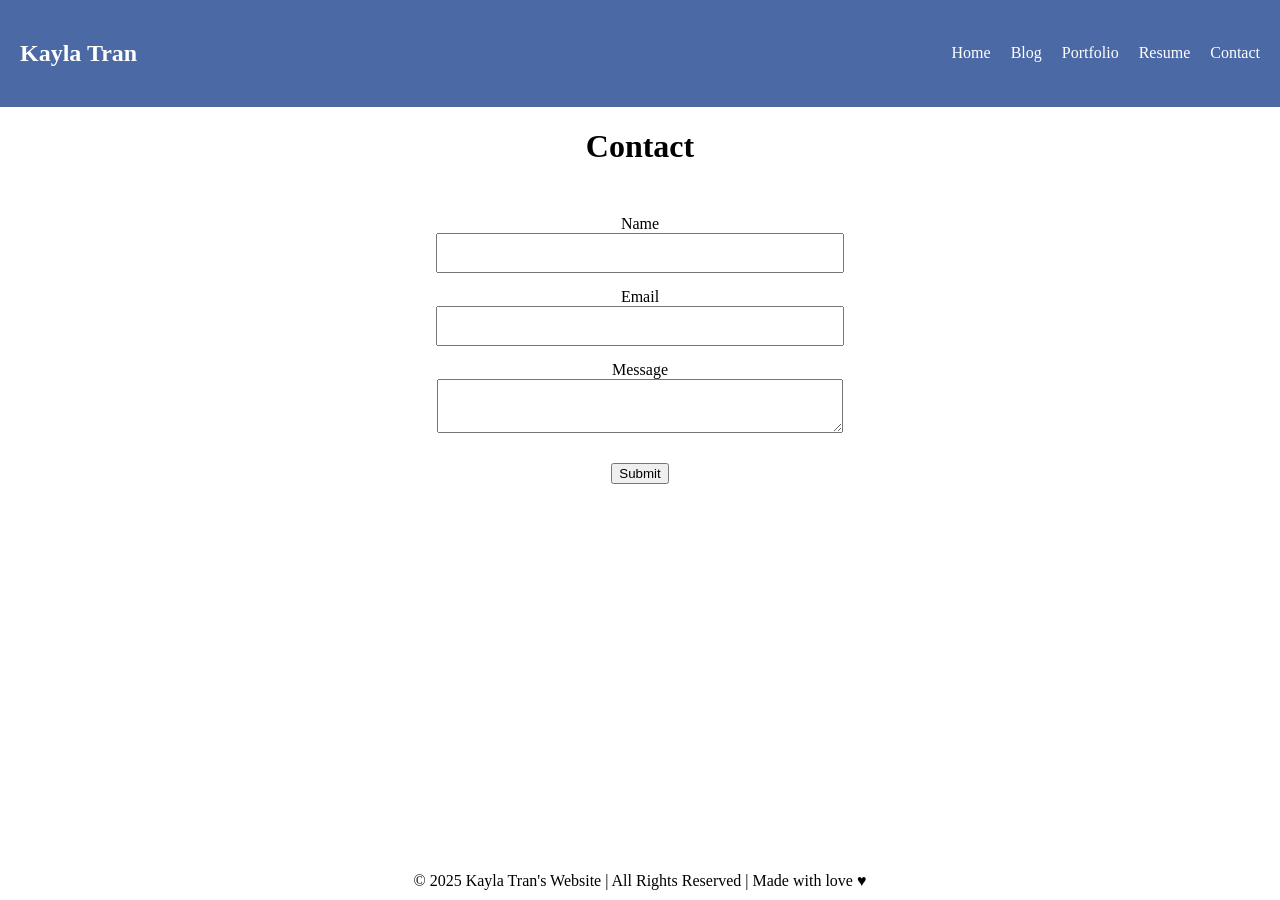
<file: contact.html>
<!DOCTYPE html>
<html>
    <head>
        <title>Contact</title>
        <link rel="stylesheet" href="styles.css" />
    </head>
    <body>
        <nav class="navbar">
            <h1 class="logo"><a href="index.html">Kayla Tran</a></h1>
            <ul class="nav-list">
                <li><a href="index.html">Home</a></li>
                <li><a href="blog.html">Blog</a></li>
                <li><a href="portfolio.html">Portfolio</a></li>
                <li><a href="resume.html">Resume</a></li>
                <li><a href="contact.html">Contact</a></li>
            </ul>
        </nav>
        
        <main>
            <h1 class="page-title">Contact</h1>
            <form id="contact-form">
                <label for="name">Name</label>
                <input type="text" id="name" required>
                <label for="email">Email</label> 
                <input type="email" id="email" required>
                <label for="message">Message</label> 
                <textarea id="message" required></textarea>
                <input type="submit">
            </form>
        </main>
        <footer class="footer">
            © 2025 Kayla Tran's Website | All Rights Reserved | Made with love ♥
        </footer>
    </body>
</html>
</file>
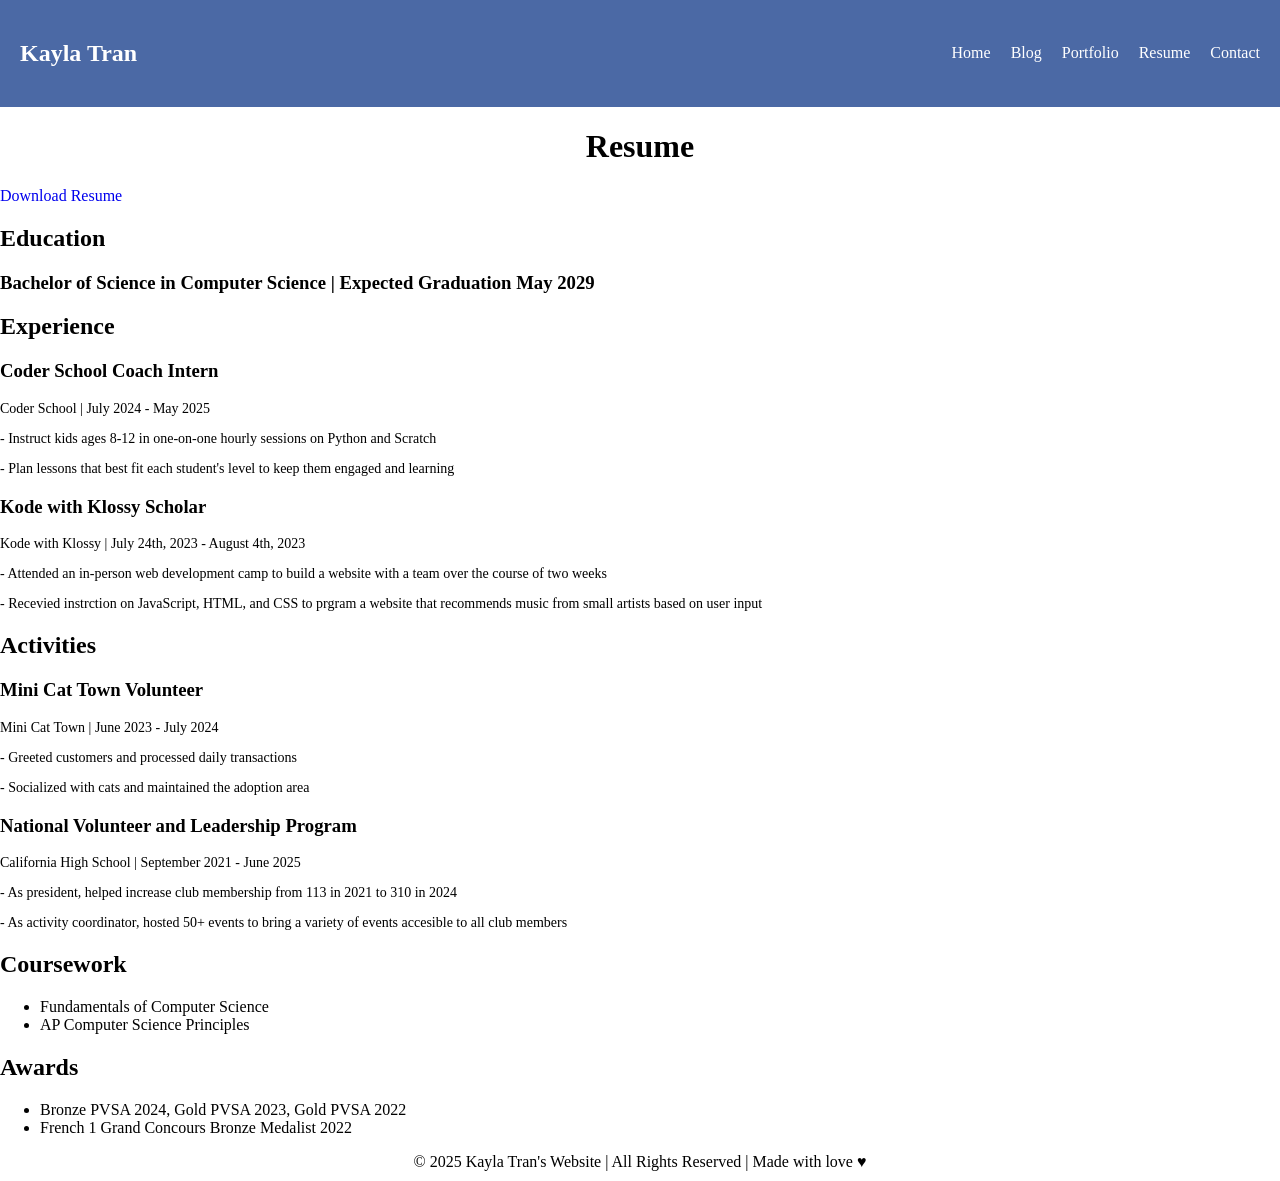
<file: resume.html>
<!DOCTYPE html>
<html>
    <head>
        <title>Resume</title>
        <link rel="stylesheet" href="styles.css" />
    </head>
    <body>
        <nav class="navbar">
            <h1 class="logo"><a href="index.html">Kayla Tran</a></h1>
            <ul class="nav-list">
                <li><a href="index.html">Home</a></li>
                <li><a href="blog.html">Blog</a></li>
                <li><a href="portfolio.html">Portfolio</a></li>
                <li><a href="resume.html">Resume</a></li>
                <li><a href="contact.html">Contact</a></li>
            </ul>
        </nav>
        <main>
            <h1 class="page-title">Resume</h1>
            <a href="Kayla Tran's Resume.pdf" download>Download Resume</a>
            <div class="resume">

            </div>
            <section class="section">
                <h1 class="section-title">Education</h1>
                <div class="entry">
                    <h3 class="entry-title">Bachelor of Science in Computer Science | Expected Graduation May 2029</h3>
                    <p class="entry-info"></p>
                </div>
            </section>
            <section class="section">
                <h1 class="section-title">Experience</h1>
                    <div class="entry">
                        <h3 class="entry-title">Coder School Coach Intern</h3>
                        <p class="entry-info">Coder School | July 2024 - May 2025</p>
                        <p class="entry-description">- Instruct kids ages 8-12 in one-on-one hourly sessions on Python and Scratch</p>
                        <p class="entry-description">- Plan lessons that best fit each student's level to keep them engaged and learning</p>
                        <h3 class="entry-title">Kode with Klossy Scholar</h3>
                        <p class="entry-info">Kode with Klossy | July 24th, 2023 - August 4th, 2023</p>
                        <p class="entry-description">- Attended an in-person web development camp to build a website with a team over the course of two weeks</p>
                        <p class="entry-description">- Recevied instrction on JavaScript, HTML, and CSS to prgram a website that recommends music from small artists based on user input</p>
                    </div>
            </section>
            <section class="section">
                <h1 class="section-title">Activities</h1>
                    <div class="entry">
                        <h3 class="entry-title">Mini Cat Town Volunteer</h3>
                        <p class="entry-info">Mini Cat Town | June 2023 - July 2024</p>
                        <p class="entry-description">- Greeted customers and processed daily transactions</p>
                        <p class="entry-description">- Socialized with cats and maintained the adoption area</p>
                        <h3 class="entry-title">National Volunteer and Leadership Program</h3>
                        <p class="entry-info">California High School | September 2021 - June 2025</p>
                        <p class="entry-description">- As president, helped increase club membership from 113 in 2021 to 310 in 2024</p>
                        <p class="entry-description">- As activity coordinator, hosted 50+ events to bring a variety of events accesible to all club members</p>
                    </div>
            </section>
            <section class="section">
                <h1 class="section-title">Coursework</h1>
                    <div class="entry">
                        <h3 class="entry-title"></h3>
                        <ul class="course-list">
                            <li>Fundamentals of Computer Science</li>
                            <li>AP Computer Science Principles</li>
                        </ul>
                    </div>
            </section>
            <section class="section">
                <h1 class="section-title">Awards</h1>
                    <div class="entry">
                        <h3 class="entry-title"></h3>
                        <ul class="awards-list">
                            <li>Bronze PVSA 2024, Gold PVSA 2023, Gold PVSA 2022</li>
                            <li>French 1 Grand Concours Bronze Medalist 2022</li>
                        </ul>
                    </div>
            </section>
        </main>
        <footer class="footer">
            © 2025 Kayla Tran's Website | All Rights Reserved | Made with love ♥
        </footer>
    </body>
</html>
</file>
<file: styles.css>
p {
  font-family: verdana;
  font-size: 14px;
}

.page-title {
    align-content: center;
}

h1.logo a{
    color: white;
}

body{
    margin: 0px;
    padding: 0px;
    min-height: 100vh;
    display: flex;
    flex-direction: column;
}

a:link {
    text-decoration: none;
}

.navbar{
    color: rgb(55, 57, 73);
    display: flex;
    justify-content: space-between;
    align-items: center;
    background-color: #4b69a5;
    padding: 20px 20px;
    top: 0px;
}

.nav-list {
    display: flex;
    flex-direction: row;
    list-style: none;
    gap: 20px;
}

.nav-list a{
    color: white;
}

.about {
    display:flex;
    align-items: center;
    justify-content: space-between;
    padding: 60px;
    background-color: #91a9da;
    margin: 15px;
    border-radius: 10px;
}

h1.page-title {
    text-align: center;
}

.about-text p{
    font-size: 20px;
    margin-left: 30px;
}

.footer {
    text-align: center;
    margin-top: auto;
    padding-bottom: 10px;
}

.blog-images{
    display: flex;
    justify-content: center;
    gap: 20px;
}

form {
    display: flex;
    flex-direction: column;
    align-items: center;
    margin: 50px;
}

input[type="text"], input[type="email"], input[type="message"], textarea {
    margin-bottom: 15px;
    padding-bottom: 20px;
    width: 400px;
}

input[type="submit"] {
    margin-top: 15px;
}

#blog-container {
    display: flex;
    justify-content: center; 
    gap: 20px;
}

#blog-container div {
    display: flex;
    flex-direction: column;
    align-items: center;
}

#blog-container img {
    max-width: 100%;
    max-height: 400px;
    border-radius: 5px;
}

#blog-container a {
    color: rgb(74, 143, 188);
    font-family: Courier, monospace;
    font-size: 20px;
}

#blog-container1 {
    display: flex;
    justify-content: center;
}

#blog-container1 div {
    display: flex;
    flex-direction: column;
    align-items: center;
}

#blog-container1 h1 {
    color: rgb(74, 143, 188);
    font-family: Courier, monospace;
}

#blog-container1 img{
    max-width: 100%;
    max-height: 400px;
}

#blog-container2 {
    display: flex;
    justify-content: center;
}

#blog-container2 div {
    display: flex;
    flex-direction: column;
    align-items: center;
}

#blog-container2 h1 {
    color: rgb(74, 143, 188);
    font-family: Courier, monospace;
}

#blog-container2 img{
    max-width: 100%;
    max-height: 400px;
}
</file>
